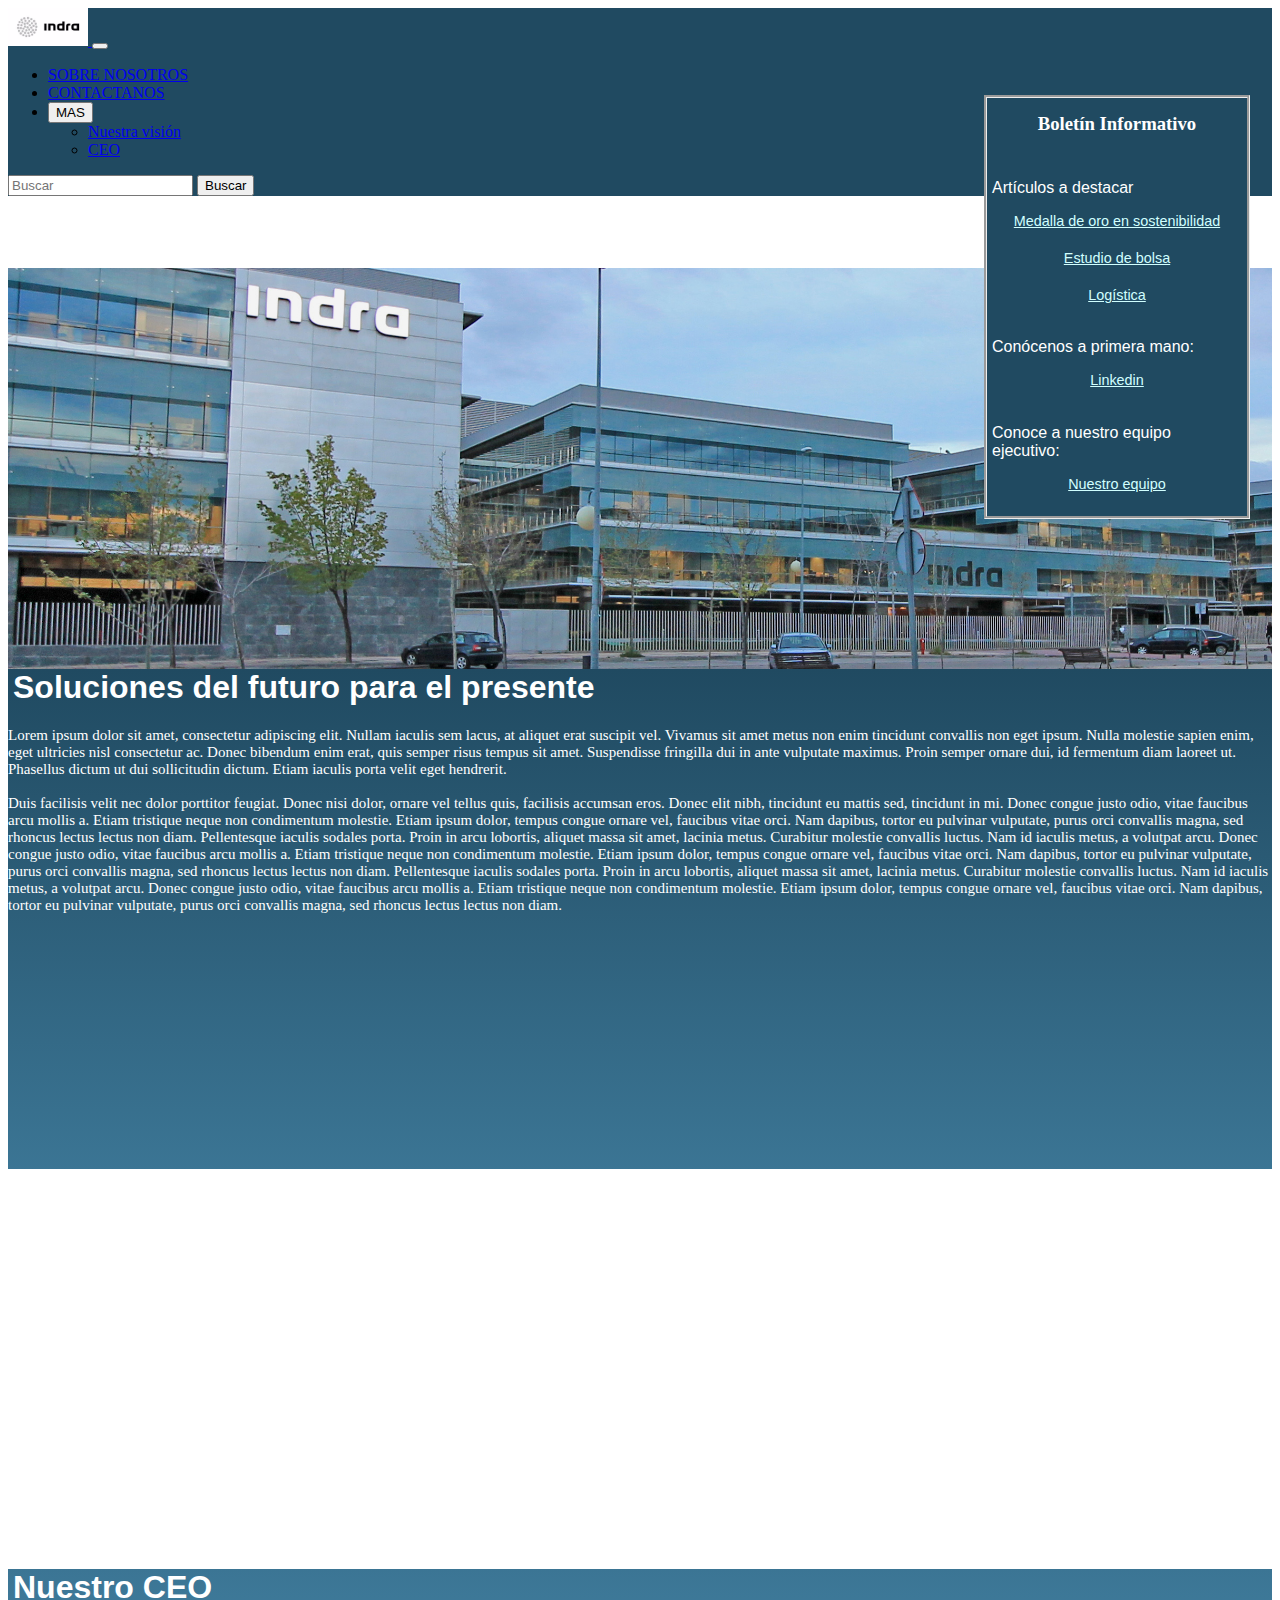
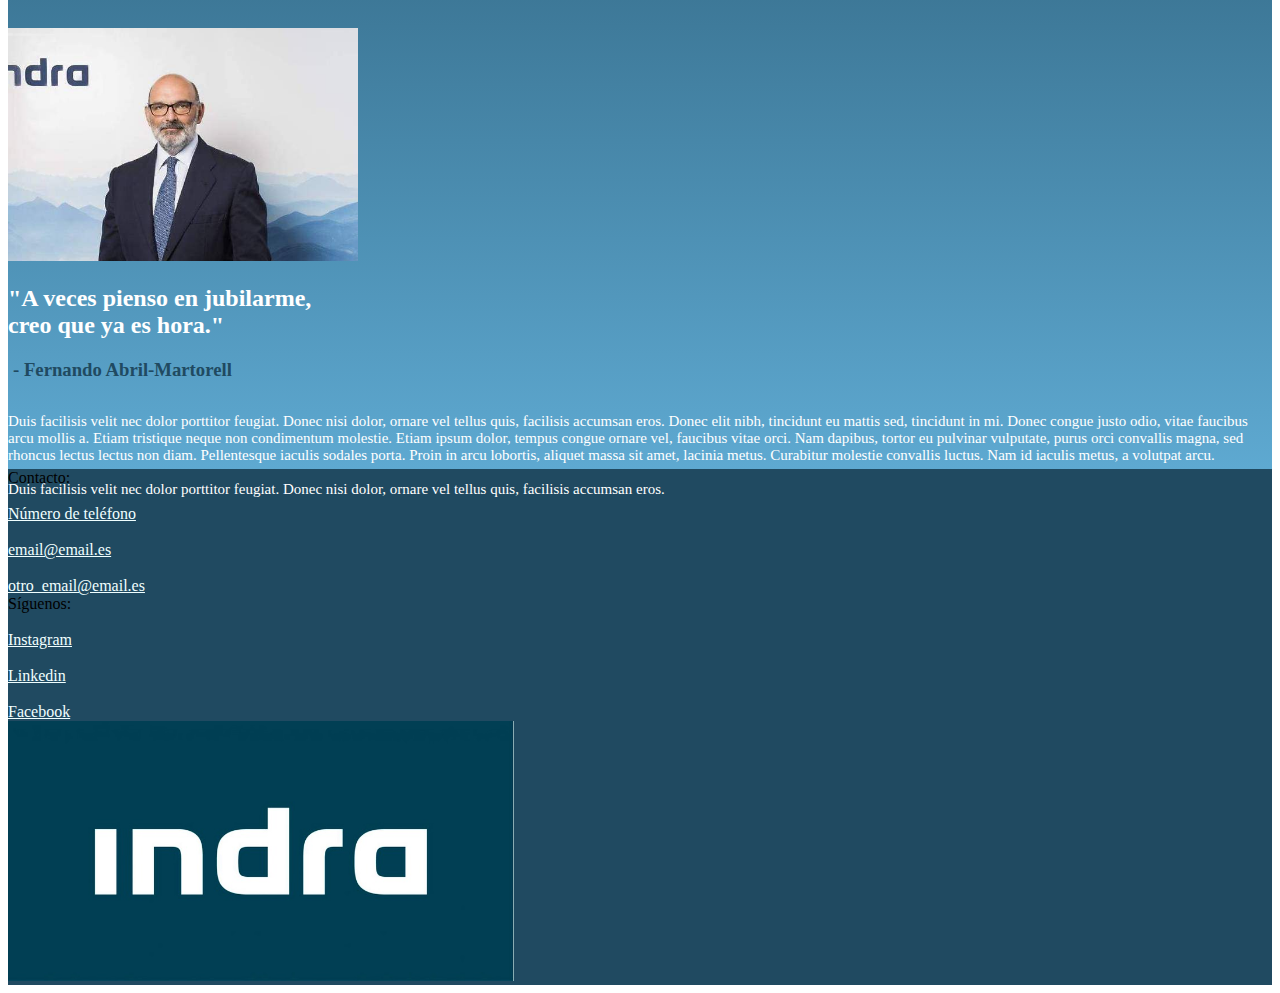
<file: index.html>
<!doctype html>
<html lang="en">
<head>

    <meta charset="UTF-8">
    <meta name="viewport"
          content="width=device-width, user-scalable=no, initial-scale=1.0, maximum-scale=1.0, minimum-scale=1.0">
    <meta http-equiv="X-UA-Compatible" content="ie=edge">
    <link href="https://cdn.jsdelivr.net/npm/bootstrap@5.0.2/dist/css/bootstrap.min.css" rel="stylesheet" integrity="sha384-EVSTQN3/azprG1Anm3QDgpJLIm9Nao0Yz1ztcQTwFspd3yD65VohhpuuCOmLASjC" crossorigin="anonymous">
    <link rel="stylesheet" href="style.css"/>

</head>
<body>
    <title>INDRA</title>

    <nav class="navbar navbar-expand-md navbar-dark back-color-main fixed-top">
        <div class="container-fluid">
            <a href="#top" class="navbar-brand rounded-pill">
                <!-- Logo Image -->
                <img src="indra_logo.jpg" width="80" alt="" class="d-inline-block align-middle mr-1 rounded-pill">
            </a>
            <button class="navbar-toggler" type="button" data-bs-toggle="collapse" data-bs-target="#navbarNavDropdown" aria-controls="navbarNavDropdown" aria-expanded="false" aria-label="Toggle navigation">
                <span class="navbar-toggler-icon"></span>
            </button>
            <div class="collapse navbar-collapse" id="navbarNavDropdown">
                <ul class="navbar-nav me-auto mb-2 mb-md-0">
                    <li class="nav-item">
                        <a class="nav-link" href="info.html">SOBRE NOSOTROS</a>
                    </li>
                    <li class="nav-item">
                        <a class="nav-link" href="contacto.html">CONTACTANOS</a>
                    </li>

                    <li>
                        <div class="dropdown">
                            <button class="btn btn-secondary dropdown-toggle" type="button" id="dropdownMenuButton1" data-bs-toggle="dropdown" aria-expanded="false">
                                MAS
                            </button>
                            <ul class="dropdown-menu" aria-labelledby="dropdownMenuButton1">
                                <li><a class="dropdown-item" href="#primer-titulo">Nuestra visión</a></li>
                                <li><a class="dropdown-item" href="#ceo">CEO</a></li>
                            </ul>
                        </div>
                    </li>
                </ul>
                <form class="d-flex">
                    <input class="form-control me-auto" type="search" placeholder="Buscar" aria-label="Search">
                    <button class="btn btn-outline-success" type="submit">Buscar</button>
                </form>
            </div>
        </div>
    </nav>


<!--        MENU FLOTANTE-->
    <div class="floating-menu">
        <h3>Boletín Informativo</h3>
        <br>
        <p>Artículos a destacar</p>
        <a href="https://www.eleconomista.es/inversion-sostenible-asg/noticias/11597710/02/22/Acciona-BBVA-e-Indra-medallas-de-oro-en-sostenibilidad-para-SP-Global.html">
            Medalla de oro en sostenibilidad</a>
        <br>
        <a href="https://es.investing.com/analysis/que-hacemos-en-oryzon-genomics-indra-sistemas-y-talgo-200450027">
            Estudio de bolsa
        </a>
        <br>
        <a href="https://www.manutencionyalmacenaje.com/Articulos/375988-Indra-mejora-gestion-logistica-reduce-costes-transporte-emisiones-CO2-almacenes-T-D.html">
            Logística
        </a>
        <br>
        <p>Conócenos a primera mano:</p>
        <a href="https://www.linkedin.com/company/indra">Linkedin</a>
        <br>
        <p>Conoce a nuestro equipo ejecutivo:</p>
        <a href="https://www.indracompany.com/es/accionistas/govermment/2878/nid/41523">Nuestro equipo</a>
        <br>
    </div>
    <main>
<!--        DIVISION DE LA PAGINA-->
        <div class="container-fluid background">
            <div class="row first" id="primer-titulo" >
                <div class="col-12 back-color-2" >
                    <div class="row" >
                        <div class="col-9 px-5 ">
                            <h1  class="ml-3 pl-3" >Soluciones del futuro para el presente</h1>
                            <p class="main" style="color:white">Lorem ipsum dolor sit amet, consectetur adipiscing elit. Nullam iaculis sem lacus, at aliquet erat suscipit vel. Vivamus sit amet metus non enim tincidunt convallis non eget ipsum. Nulla molestie sapien enim, eget ultricies nisl consectetur ac. Donec bibendum enim erat, quis semper risus tempus sit amet. Suspendisse fringilla dui in ante vulputate maximus. Proin semper ornare dui, id fermentum diam laoreet ut. Phasellus dictum ut dui sollicitudin dictum. Etiam iaculis porta velit eget hendrerit.<br><br> Duis facilisis velit nec dolor porttitor feugiat. Donec nisi dolor, ornare vel tellus quis, facilisis accumsan eros. Donec elit nibh, tincidunt eu mattis sed, tincidunt in mi.

                                Donec congue justo odio, vitae faucibus arcu mollis a. Etiam tristique neque non condimentum molestie. Etiam ipsum dolor, tempus congue ornare vel, faucibus vitae orci. Nam dapibus, tortor eu pulvinar vulputate, purus orci convallis magna, sed rhoncus lectus lectus non diam. Pellentesque iaculis sodales porta. Proin in arcu lobortis, aliquet massa sit amet, lacinia metus. Curabitur molestie convallis luctus. Nam id iaculis metus, a volutpat arcu.
                                Donec congue justo odio, vitae faucibus arcu mollis a. Etiam tristique neque non condimentum molestie. Etiam ipsum dolor, tempus congue ornare vel, faucibus vitae orci. Nam dapibus, tortor eu pulvinar vulputate, purus orci convallis magna, sed rhoncus lectus lectus non diam. Pellentesque iaculis sodales porta. Proin in arcu lobortis, aliquet massa sit amet, lacinia metus. Curabitur molestie convallis luctus. Nam id iaculis metus, a volutpat arcu.
                                Donec congue justo odio, vitae faucibus arcu mollis a. Etiam tristique neque non condimentum molestie. Etiam ipsum dolor, tempus congue ornare vel, faucibus vitae orci. Nam dapibus, tortor eu pulvinar vulputate, purus orci convallis magna, sed rhoncus lectus lectus non diam.

                            </p>

                        </div>
                    </div>
                </div>
            </div>
            <div class="row second">
                <div class="col-12 back-color-3">
                    <div class="container-fluid">
                        <div class="row">
                            <div class="col-12">
                                <h1 id="ceo">Nuestro CEO</h1>
                            </div>
                        </div>
                        <div class="row">
                            <div class="col-4">
                                <img width= "350px" src="CEO.jpg"/>
                            </div>
                            <div class="col-8">
                                <h2 class="ml-5" style="color:white">
                                    "A veces pienso en jubilarme, <br> creo que ya es hora."
                                </h2>
                                <h3> - Fernando Abril-Martorell</h3>
                            </div>
                        </div>
                        <div class="row">
                            <div class="col-9">
                            <p class="main" style="color:white"><br>Duis facilisis velit nec dolor porttitor feugiat. Donec nisi dolor, ornare vel tellus quis, facilisis accumsan eros. Donec elit nibh, tincidunt eu mattis sed, tincidunt in mi. Donec congue justo odio, vitae faucibus arcu mollis a. Etiam tristique neque non condimentum molestie. Etiam ipsum dolor, tempus congue ornare vel, faucibus vitae orci. Nam dapibus, tortor eu pulvinar vulputate, purus orci convallis magna, sed rhoncus lectus lectus non diam. Pellentesque iaculis sodales porta. Proin in arcu lobortis, aliquet massa sit amet, lacinia metus. Curabitur molestie convallis luctus. Nam id iaculis metus, a volutpat arcu.
                                <br><br>Duis facilisis velit nec dolor porttitor feugiat. Donec nisi dolor, ornare vel tellus quis, facilisis accumsan eros.</p>
                            </div>
                            <div class="col-3">

                            </div>
                        </div>
                    </div>
                </div>
            </div>


        </div>

    </main>
    <footer class="footer mt-auto py-3 ">
        <div class="container" style="background:#204a61">
            <div class="row">
                <div class="col-4 mx-1">
                    <span class="text-muted">Contacto:</span>
                    <br><br>
                    <a href="#" style="color:azure">Número de teléfono</a>
                    <br><br>
                    <a style="color:azure" href="#">email@email.es</a>
                    <br><br>
                    <a style="color:azure" href="#">otro_email@email.es</a>
                </div>
                <div class="col-4 mx-1">
                    <span class="text-muted">Síguenos:</span>
                    <br><br>
                    <a style="color:azure" href="#">Instagram</a>
                    <br><br>
                    <a style="color:azure" href="#">Linkedin</a>
                    <br><br>
                    <a style="color:azure" href="#">Facebook</a>
                </div>
                <div class="col-3 mx-1">
                    <div class="d-flex justify-content-start mt-3 pt-5">
                        <img  src="IndraLogo_DARK.jpg" width="40%" height="40%">
                    </div>
                </div>

            </div>
        </div>
    </footer>




    <script src="https://cdn.jsdelivr.net/npm/bootstrap@5.0.2/dist/js/bootstrap.bundle.min.js" integrity="sha384-MrcW6ZMFYlzcLA8Nl+NtUVF0sA7MsXsP1UyJoMp4YLEuNSfAP+JcXn/tWtIaxVXM" crossorigin="anonymous"></script>


</body>


</html>
</file>
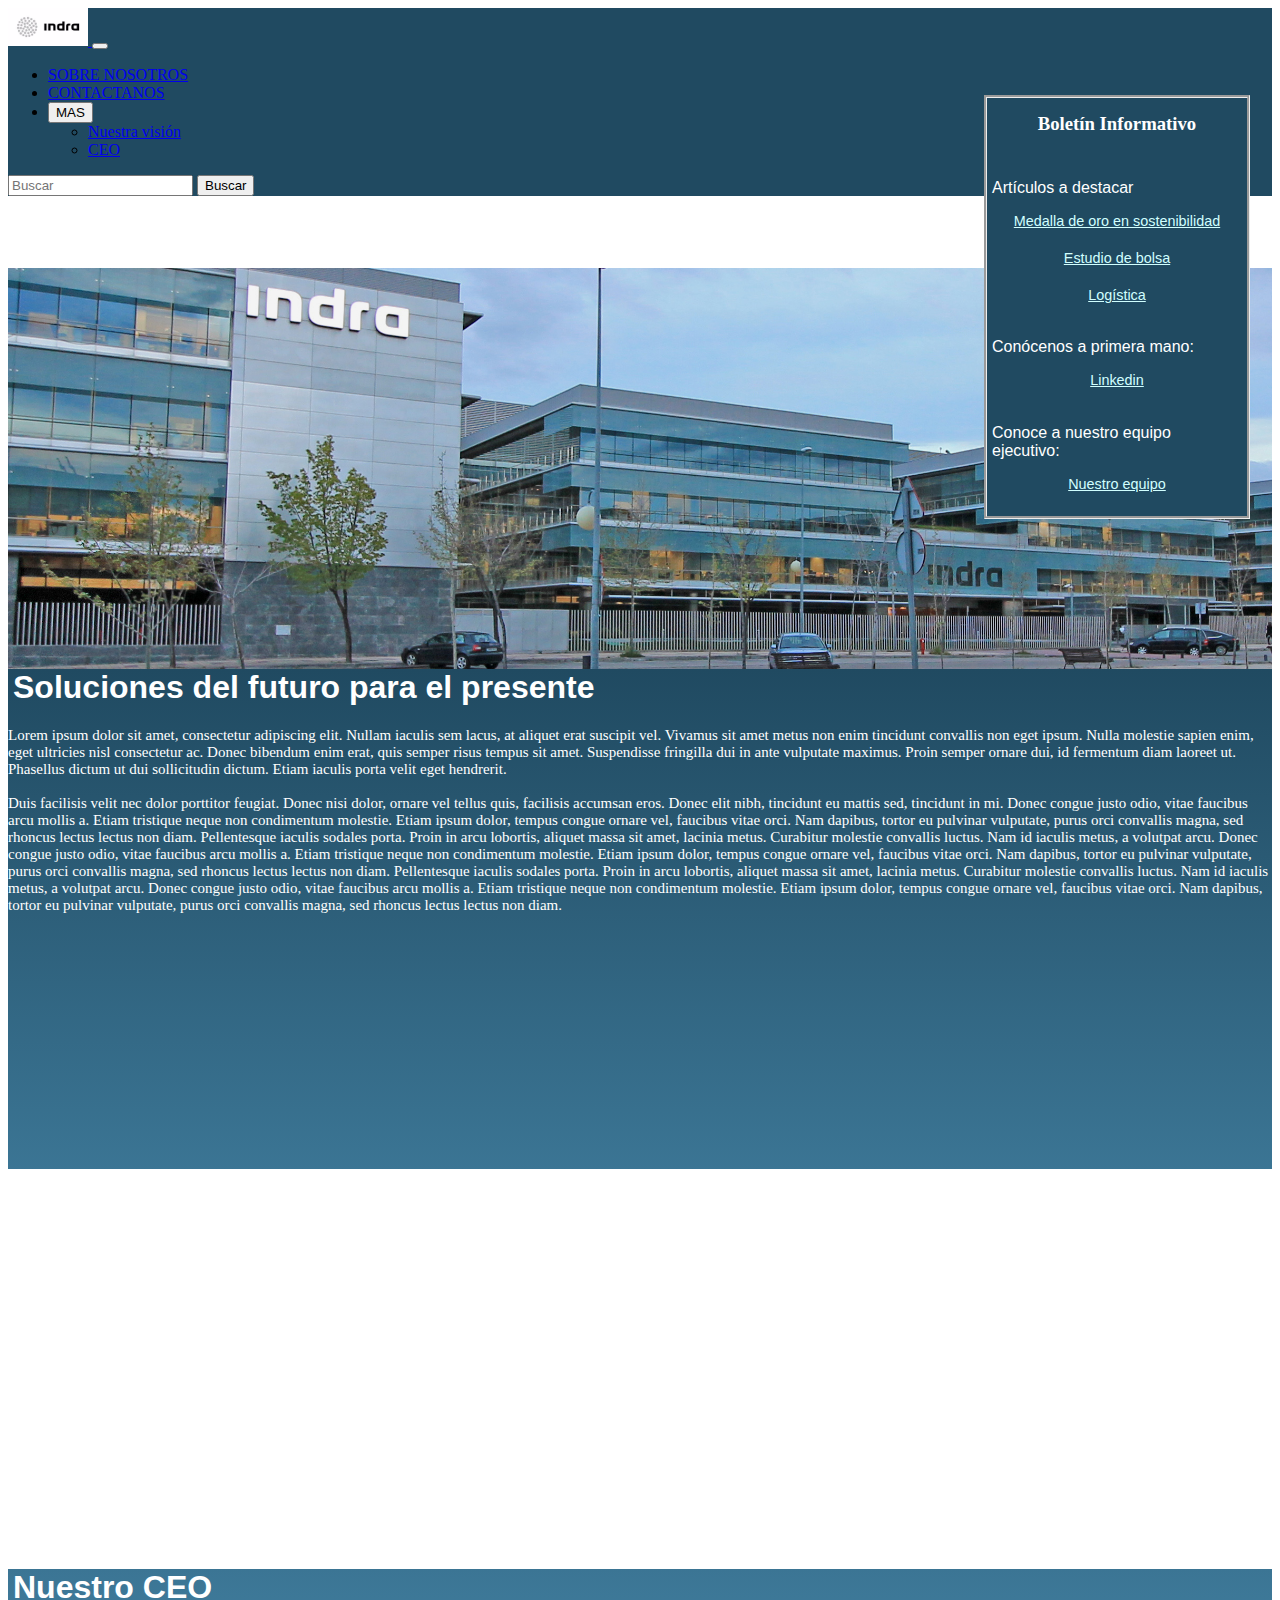
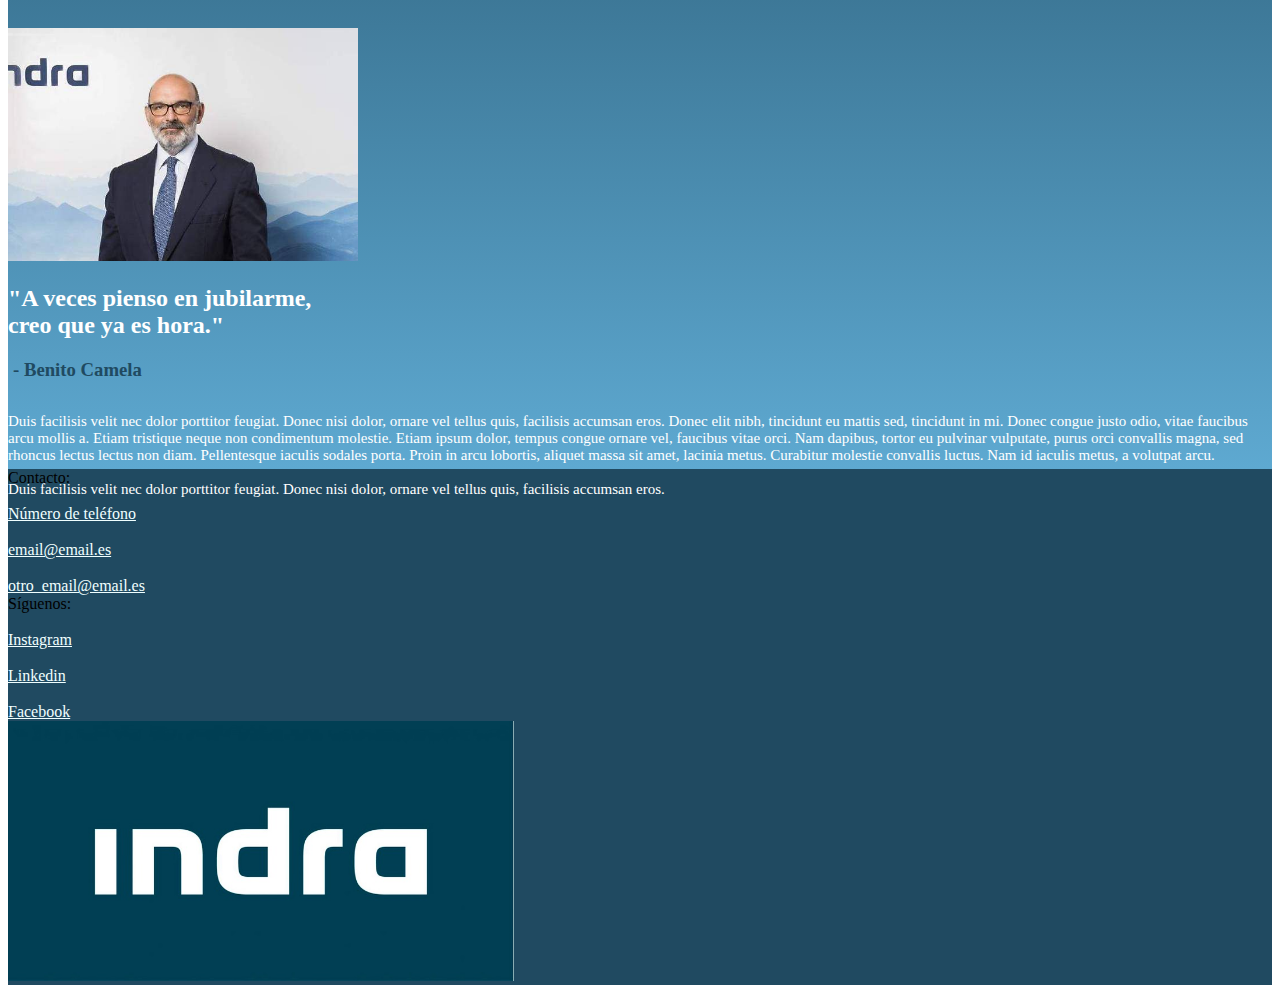
<file: docs/index.html>
<!doctype html>
<html lang="en">
<head>

    <meta charset="UTF-8">
    <meta name="viewport"
          content="width=device-width, user-scalable=no, initial-scale=1.0, maximum-scale=1.0, minimum-scale=1.0">
    <meta http-equiv="X-UA-Compatible" content="ie=edge">
    <link href="https://cdn.jsdelivr.net/npm/bootstrap@5.0.2/dist/css/bootstrap.min.css" rel="stylesheet" integrity="sha384-EVSTQN3/azprG1Anm3QDgpJLIm9Nao0Yz1ztcQTwFspd3yD65VohhpuuCOmLASjC" crossorigin="anonymous">
    <link rel="stylesheet" href="style.css"/>

</head>
<body>
    <title>INDRA</title>

    <nav class="navbar navbar-expand-md navbar-dark back-color-main fixed-top">
        <div class="container-fluid">
            <a href="#top" class="navbar-brand rounded-pill">
                <!-- Logo Image -->
                <img src="resources/indra_logo.jpg" width="80" alt="" class="d-inline-block align-middle mr-1 rounded-pill">
            </a>
            <button class="navbar-toggler" type="button" data-bs-toggle="collapse" data-bs-target="#navbarNavDropdown" aria-controls="navbarNavDropdown" aria-expanded="false" aria-label="Toggle navigation">
                <span class="navbar-toggler-icon"></span>
            </button>
            <div class="collapse navbar-collapse" id="navbarNavDropdown">
                <ul class="navbar-nav me-auto mb-2 mb-md-0">
                    <li class="nav-item">
                        <a class="nav-link" href="info.html">SOBRE NOSOTROS</a>
                    </li>
                    <li class="nav-item">
                        <a class="nav-link" href="contacto.html">CONTACTANOS</a>
                    </li>

                    <li>
                        <div class="dropdown">
                            <button class="btn btn-secondary dropdown-toggle" type="button" id="dropdownMenuButton1" data-bs-toggle="dropdown" aria-expanded="false">
                                MAS
                            </button>
                            <ul class="dropdown-menu" aria-labelledby="dropdownMenuButton1">
                                <li><a class="dropdown-item" href="#primer-titulo">Nuestra visión</a></li>
                                <li><a class="dropdown-item" href="#ceo">CEO</a></li>
                            </ul>
                        </div>
                    </li>
                </ul>
                <form class="d-flex">
                    <input class="form-control me-auto" type="search" placeholder="Buscar" aria-label="Search">
                    <button class="btn btn-outline-success" type="submit">Buscar</button>
                </form>
            </div>
        </div>
    </nav>


<!--        MENU FLOTANTE-->
    <div class="floating-menu">
        <h3>Boletín Informativo</h3>
        <br>
        <p>Artículos a destacar</p>
        <a href="https://www.eleconomista.es/inversion-sostenible-asg/noticias/11597710/02/22/Acciona-BBVA-e-Indra-medallas-de-oro-en-sostenibilidad-para-SP-Global.html">
            Medalla de oro en sostenibilidad</a>
        <br>
        <a href="https://es.investing.com/analysis/que-hacemos-en-oryzon-genomics-indra-sistemas-y-talgo-200450027">
            Estudio de bolsa
        </a>
        <br>
        <a href="https://www.manutencionyalmacenaje.com/Articulos/375988-Indra-mejora-gestion-logistica-reduce-costes-transporte-emisiones-CO2-almacenes-T-D.html">
            Logística
        </a>
        <br>
        <p>Conócenos a primera mano:</p>
        <a href="https://www.linkedin.com/company/indra">Linkedin</a>
        <br>
        <p>Conoce a nuestro equipo ejecutivo:</p>
        <a href="https://www.indracompany.com/es/accionistas/govermment/2878/nid/41523">Nuestro equipo</a>
        <br>
    </div>
    <main>
<!--        DIVISION DE LA PAGINA-->
        <div class="container-fluid background">
            <div class="row first" id="primer-titulo" >
                <div class="col-12 back-color-2" >
                    <div class="row" >
                        <div class="col-9 px-5 ">
                            <h1  class="ml-3 pl-3" >Soluciones del futuro para el presente</h1>
                            <p class="main" style="color:white">Lorem ipsum dolor sit amet, consectetur adipiscing elit. Nullam iaculis sem lacus, at aliquet erat suscipit vel. Vivamus sit amet metus non enim tincidunt convallis non eget ipsum. Nulla molestie sapien enim, eget ultricies nisl consectetur ac. Donec bibendum enim erat, quis semper risus tempus sit amet. Suspendisse fringilla dui in ante vulputate maximus. Proin semper ornare dui, id fermentum diam laoreet ut. Phasellus dictum ut dui sollicitudin dictum. Etiam iaculis porta velit eget hendrerit.<br><br> Duis facilisis velit nec dolor porttitor feugiat. Donec nisi dolor, ornare vel tellus quis, facilisis accumsan eros. Donec elit nibh, tincidunt eu mattis sed, tincidunt in mi.

                                Donec congue justo odio, vitae faucibus arcu mollis a. Etiam tristique neque non condimentum molestie. Etiam ipsum dolor, tempus congue ornare vel, faucibus vitae orci. Nam dapibus, tortor eu pulvinar vulputate, purus orci convallis magna, sed rhoncus lectus lectus non diam. Pellentesque iaculis sodales porta. Proin in arcu lobortis, aliquet massa sit amet, lacinia metus. Curabitur molestie convallis luctus. Nam id iaculis metus, a volutpat arcu.
                                Donec congue justo odio, vitae faucibus arcu mollis a. Etiam tristique neque non condimentum molestie. Etiam ipsum dolor, tempus congue ornare vel, faucibus vitae orci. Nam dapibus, tortor eu pulvinar vulputate, purus orci convallis magna, sed rhoncus lectus lectus non diam. Pellentesque iaculis sodales porta. Proin in arcu lobortis, aliquet massa sit amet, lacinia metus. Curabitur molestie convallis luctus. Nam id iaculis metus, a volutpat arcu.
                                Donec congue justo odio, vitae faucibus arcu mollis a. Etiam tristique neque non condimentum molestie. Etiam ipsum dolor, tempus congue ornare vel, faucibus vitae orci. Nam dapibus, tortor eu pulvinar vulputate, purus orci convallis magna, sed rhoncus lectus lectus non diam.

                            </p>

                        </div>
                    </div>
                </div>
            </div>
            <div class="row second">
                <div class="col-12 back-color-3">
                    <div class="container-fluid">
                        <div class="row">
                            <div class="col-12">
                                <h1 id="ceo">Nuestro CEO</h1>
                            </div>
                        </div>
                        <div class="row">
                            <div class="col-4">
                                <img width= "350px" src="resources/CEO.jpg"/>
                            </div>
                            <div class="col-8">
                                <h2 class="ml-5" style="color:white">
                                    "A veces pienso en jubilarme, <br> creo que ya es hora."
                                </h2>
                                <h3> - Benito Camela</h3>
                            </div>
                        </div>
                        <div class="row">
                            <div class="col-9">
                            <p class="main" style="color:white"><br>Duis facilisis velit nec dolor porttitor feugiat. Donec nisi dolor, ornare vel tellus quis, facilisis accumsan eros. Donec elit nibh, tincidunt eu mattis sed, tincidunt in mi. Donec congue justo odio, vitae faucibus arcu mollis a. Etiam tristique neque non condimentum molestie. Etiam ipsum dolor, tempus congue ornare vel, faucibus vitae orci. Nam dapibus, tortor eu pulvinar vulputate, purus orci convallis magna, sed rhoncus lectus lectus non diam. Pellentesque iaculis sodales porta. Proin in arcu lobortis, aliquet massa sit amet, lacinia metus. Curabitur molestie convallis luctus. Nam id iaculis metus, a volutpat arcu.
                                <br><br>Duis facilisis velit nec dolor porttitor feugiat. Donec nisi dolor, ornare vel tellus quis, facilisis accumsan eros.</p>
                            </div>
                            <div class="col-3">

                            </div>
                        </div>
                    </div>
                </div>
            </div>


        </div>

    </main>
    <footer class="footer mt-auto py-3 ">
        <div class="container" style="background:#204a61">
            <div class="row">
                <div class="col-4 mx-1">
                    <span class="text-muted">Contacto:</span>
                    <br><br>
                    <a href="#" style="color:azure">Número de teléfono</a>
                    <br><br>
                    <a style="color:azure" href="#">email@email.es</a>
                    <br><br>
                    <a style="color:azure" href="#">otro_email@email.es</a>
                </div>
                <div class="col-4 mx-1">
                    <span class="text-muted">Síguenos:</span>
                    <br><br>
                    <a style="color:azure" href="#">Instagram</a>
                    <br><br>
                    <a style="color:azure" href="#">Linkedin</a>
                    <br><br>
                    <a style="color:azure" href="#">Facebook</a>
                </div>
                <div class="col-3 mx-1">
                    <div class="d-flex justify-content-start mt-3 pt-5">
                        <img  src="resources/IndraLogo_DARK.jpg" width="40%" height="40%">
                    </div>
                </div>

            </div>
        </div>
    </footer>




    <script src="https://cdn.jsdelivr.net/npm/bootstrap@5.0.2/dist/js/bootstrap.bundle.min.js" integrity="sha384-MrcW6ZMFYlzcLA8Nl+NtUVF0sA7MsXsP1UyJoMp4YLEuNSfAP+JcXn/tWtIaxVXM" crossorigin="anonymous"></script>


</body>


</html>
</file>
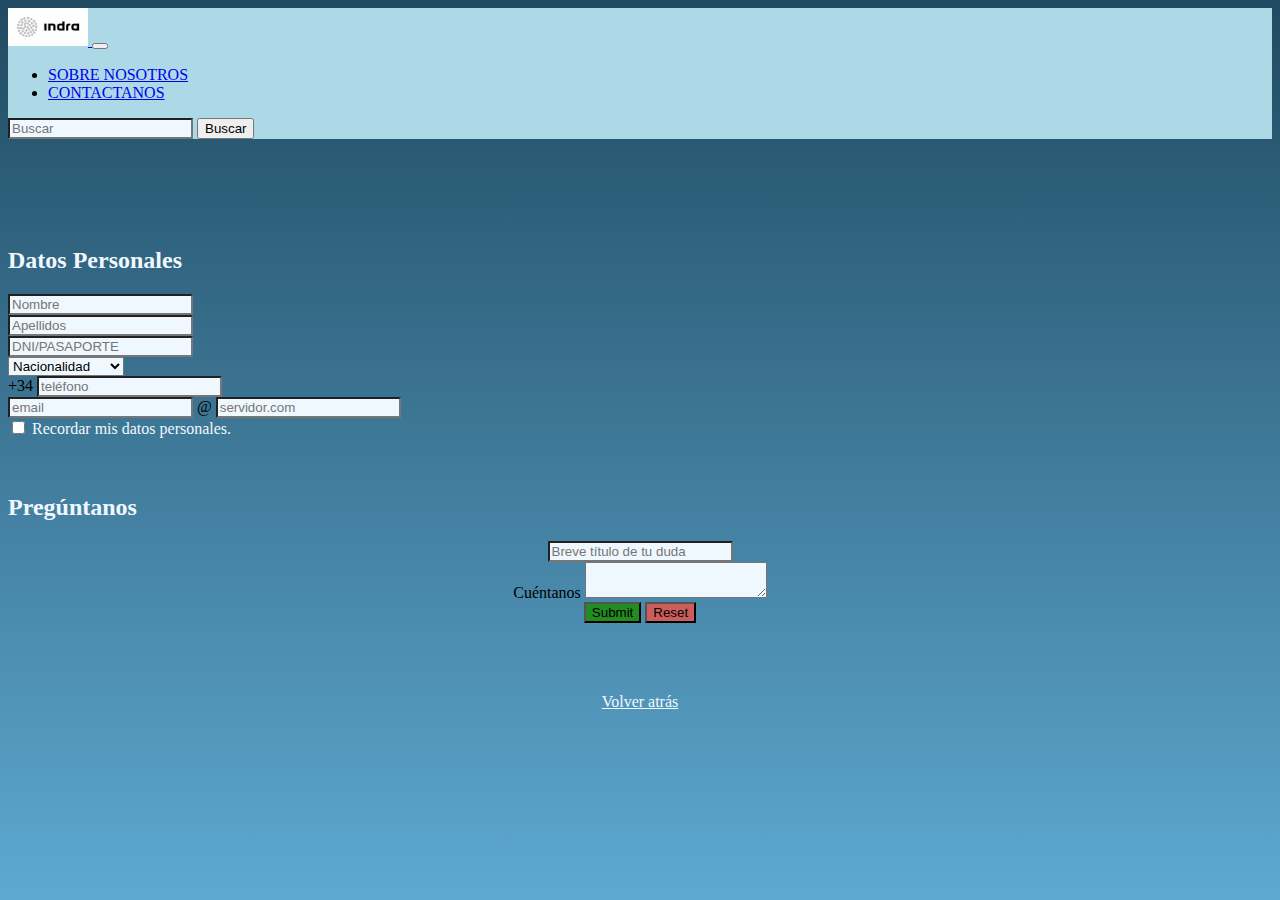
<file: contacto.html>
<!DOCTYPE>
<html>
<head>
    <meta http-equiv="Content-Type" content="text/html; charset=utf-8"/>

    <link href="https://cdn.jsdelivr.net/npm/bootstrap@5.0.2/dist/css/bootstrap.min.css" rel="stylesheet" integrity="sha384-EVSTQN3/azprG1Anm3QDgpJLIm9Nao0Yz1ztcQTwFspd3yD65VohhpuuCOmLASjC" crossorigin="anonymous">

    <style>
        body{
            background-image:linear-gradient(#204a61,#5ea9d1);
        }
        input.form-control, select.form-select{
            background-color:AliceBlue;
        }
        #vuelta{
            color:white;

        }
        legend{
            color:AliceBlue;
        }

    </style>
</head>

<body>
    <title>CONTACTO</title>

    <nav class="navbar navbar-expand-md navbar-light fixed-top" style="background-color:LightBlue">
        <div class="container-fluid">
            <a href="index.html" class="navbar-brand rounded-pill">
                <!-- Logo Image -->
                <img src="indra_logo.jpg" width="80" alt="" class="d-inline-block align-middle mr-1 rounded-pill">
            </a>
            <button class="navbar-toggler" type="button" data-bs-toggle="collapse" data-bs-target="#navbarNavDropdown" aria-controls="navbarNavDropdown" aria-expanded="false" aria-label="Toggle navigation">
                <span class="navbar-toggler-icon"></span>
            </button>
            <div class="collapse navbar-collapse" id="navbarNavDropdown">
                <ul class="navbar-nav me-auto mb-2 mb-md-0">
                    <li class="nav-item">
                        <a class="nav-link" href="info.html">SOBRE NOSOTROS</a>
                    </li>
                    <li class="nav-item">
                        <a class="nav-link" href="contacto.html">CONTACTANOS</a>
                    </li>

                </ul>
                <form class="d-flex pt-1">
                    <input class="form-control me-auto" type="search" placeholder="Buscar" aria-label="Search">
                    <button class="btn btn-outline-success" type="submit">Buscar</button>
                </form>
            </div>
        </div>
    </nav>

    <br><br><br><br>
    <form action="/signup" method="post">
        <h2 class="mx-4 px-4" style="color:AliceBlue">Datos Personales</h2>
        <div class="container-fluid">
            <div class="row px-4 py-4">
                <div class=" col-4 px-2">
                    <div class="input-group  mb-3">
                        <input type="text" class="form-control" placeholder="Nombre" aria-label="Username">
                    </div>
                </div>
                <div class="col-4 px-2">
                    <div class="input-group mb-3">
                        <input type="text" class="form-control" placeholder="Apellidos" aria-label="Username">
                    </div>
                </div>
                <div class="col-4 px-2">
                    <div class="input-group mb-3">
                        <input type="text" class="form-control" placeholder="DNI/PASAPORTE" aria-label="Username">
                    </div>
                </div>
            </div>
            <div class="row px-4">
                <div class="col-3 px-2">
                    <select class="form-select" aria-label="Default select example">
                        <option selected>Nacionalidad</option>
                        <option value="1">España</option>
                        <option value="2">Portugal</option>
                        <option value="3">Francia</option>
                        <option value="3">Italia</option>
                        <option value="3">Inglaterra</option>
                        <option value="3">Estados Unidos</option>
                        <option value="3">China</option>
                        <option value="3">India</option>
                    </select>
                </div>
                <div class="col-3 px-3">
                    <div class="input-group mb-3">
                        <span class="input-group-text" id="basic-addon1">+34</span>
                        <input type="text" class="form-control" placeholder="teléfono" aria-label="Username" aria-describedby="basic-addon1">
                    </div>
                </div>
                <div class="col-6 px-5">
                    <div class="input-group mb-3">
                        <input type="text" class="form-control" placeholder="email" aria-label="Username">
                        <span class="input-group-text">@</span>
                        <input type="text" class="form-control" placeholder="servidor.com" aria-label="Server">
                    </div>
                </div>
                <div class="col-4">
                    <input type="checkbox" class="form-check-input" placeholder="Check" id="SaveInfo">
                    <label class="form-check-label" for="SaveInfo" style="color:AliceBlue">
                        Recordar mis datos personales.
                    </label>
                </div>
                <br><br>
                <h2 class="px-4" style="color:AliceBlue">Pregúntanos</h2>
                <center>
                    <div class="row ml-1 px-1 input-group mt-3">
                        <input type="text" style="background-color:AliceBlue" class="form-control" placeholder="Breve título de tu duda" aria-describedby="addon">
                    </div>
                    <div class="px-1 input-group my-1">
                        <span class="input-group-text">Cuéntanos</span>
                        <textarea class="form-control" style="background-color:AliceBlue" aria-label="With textarea"></textarea>
                    </div>
                </center>

                <div class="row py-2">
                    <center>
                        <input type="submit" class="mx-1" style="background-color:ForestGreen">
                        <input type="reset" style="background-color:IndianRed">
                    </center>
                </div>


            </div>

        </div>

    </form>


    <br><br><br>
    <center>
        <a class="pr-2" href="./index.html"  style="color:AliceBlue">Volver atrás</a>
    </center>


    <script src="https://cdn.jsdelivr.net/npm/bootstrap@5.0.2/dist/js/bootstrap.bundle.min.js" integrity="sha384-MrcW6ZMFYlzcLA8Nl+NtUVF0sA7MsXsP1UyJoMp4YLEuNSfAP+JcXn/tWtIaxVXM" crossorigin="anonymous"></script>

</body>

</html>
</file>
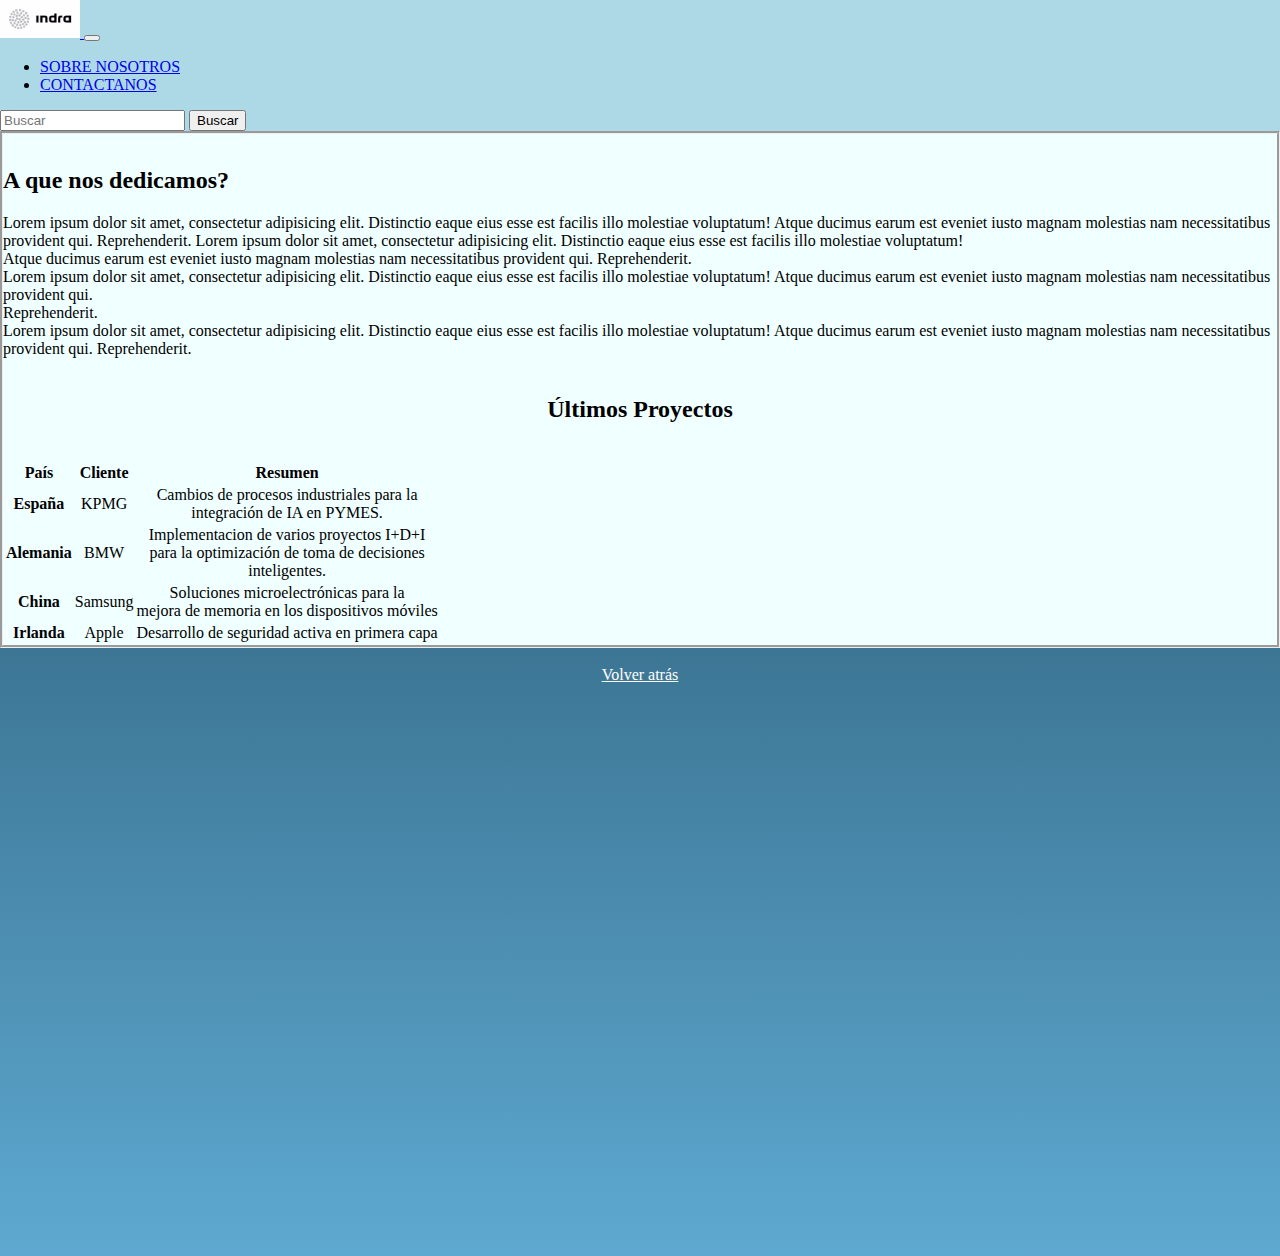
<file: info.html>
<!doctype html>
<html lang="en">
<head>

    <meta charset="UTF-8">
    <meta name="viewport"
          content="width=device-width, user-scalable=no, initial-scale=1.0, maximum-scale=1.0, minimum-scale=1.0">
    <meta http-equiv="X-UA-Compatible" content="ie=edge">
    <title>INFO</title>
    <link href="https://cdn.jsdelivr.net/npm/bootstrap@5.0.2/dist/css/bootstrap.min.css" rel="stylesheet" integrity="sha384-EVSTQN3/azprG1Anm3QDgpJLIm9Nao0Yz1ztcQTwFspd3yD65VohhpuuCOmLASjC" crossorigin="anonymous">
    <link rel="stylesheet" href="style.css"/>
    <style>
        html, body {
          margin:0px;
          height:100%;
        }
    </style>
</head>

<body>

    <nav class="navbar navbar-expand-md navbar-light fixed-top" style="background-color:lightblue">
        <div class="container-fluid">
            <a href="index.html" class="navbar-brand rounded-pill">
                <!-- Logo Image -->
                <img src="indra_logo.jpg" width="80" alt="" class="d-inline-block align-middle mr-1 rounded-pill">
            </a>
            <button class="navbar-toggler" type="button" data-bs-toggle="collapse" data-bs-target="#navbarNavDropdown" aria-controls="navbarNavDropdown" aria-expanded="false" aria-label="Toggle navigation">
                <span class="navbar-toggler-icon"></span>
            </button>
            <div class="collapse navbar-collapse" id="navbarNavDropdown">
                <ul class="navbar-nav me-auto mb-2 mb-md-0">
                    <li class="nav-item">
                        <a class="nav-link" href="info.html">SOBRE NOSOTROS</a>
                    </li>
                    <li class="nav-item">
                        <a class="nav-link" href="contacto.html">CONTACTANOS</a>
                    </li>
                </ul>
                <form class="d-flex">
                    <input class="form-control me-auto" type="search" placeholder="Buscar" aria-label="Search">
                    <button class="btn btn-outline-success" type="submit">Buscar</button>
                </form>
            </div>
        </div>
    </nav>

    <section class="pt-3">

        <div class="container-fluid mt-4" id="full-info" >
            <div class="row pt-5">
                <div class="col-md-8 offset-md-2 mt-1 table-responsive" id="info-square" >
                    <h2>A que nos dedicamos?</h2>
                    <p>
                        Lorem ipsum dolor sit amet, consectetur adipisicing elit. Distinctio eaque eius esse est facilis illo molestiae voluptatum! Atque ducimus earum est eveniet iusto magnam molestias nam necessitatibus provident qui. Reprehenderit.
                        Lorem ipsum dolor sit amet, consectetur adipisicing elit. Distinctio eaque eius esse est facilis illo molestiae voluptatum!
                        <br>Atque ducimus earum est eveniet iusto magnam molestias nam necessitatibus provident qui. Reprehenderit.
                        <br>Lorem ipsum dolor sit amet, consectetur adipisicing elit. Distinctio eaque eius esse est facilis illo molestiae voluptatum! Atque ducimus earum est eveniet iusto magnam molestias nam necessitatibus provident qui.
                        <br>Reprehenderit.
                        <br>Lorem ipsum dolor sit amet, consectetur adipisicing elit. Distinctio eaque eius esse est facilis illo molestiae voluptatum! Atque ducimus earum est eveniet iusto magnam molestias nam necessitatibus provident qui. Reprehenderit.
                        <br><br>
                    </p>
                    <h2 style="text-align:center">Últimos Proyectos</h2>
                    <br>
                    <table class="table table-striped table-primary table-bordered border-dark table-hover">
                        <thead>
                        <tr>
                            <th scope="col">País</th>
                            <th scope="col">Cliente</th>
                            <th scope="col">Resumen</th>
                        </tr>
                        </thead>
                        <tbody>
                        <tr>
                            <th scope="row">España</th>
                            <td>KPMG</td>
                            <td>Cambios de procesos industriales para la <br>integración de IA en PYMES.</td>
                        </tr>
                        <tr>
                            <th scope="row">Alemania</th>
                            <td>BMW</td>
                            <td>Implementacion de varios proyectos I+D+I<br> para la optimización de toma de decisiones
                                <br> inteligentes.</td>
                        </tr>
                        <tr>
                            <th scope="row">China</th>
                            <td>Samsung</td>
                            <td>Soluciones microelectrónicas para la <br> mejora de memoria en los dispositivos móviles</td>
                        </tr>
                        <tr>
                            <th scope="row">Irlanda</th>
                            <td>Apple</td>
                            <td>Desarrollo de seguridad activa en primera capa</td>
                        </tr>
                        </tbody>
                    </table>
                </div>
            </div>
            <br>
            <center>
                <a  href="./index.html" style="color:white">Volver atrás</a>
            </center>
        </div>



    </section>

    <script src="https://cdn.jsdelivr.net/npm/bootstrap@5.0.2/dist/js/bootstrap.bundle.min.js" integrity="sha384-MrcW6ZMFYlzcLA8Nl+NtUVF0sA7MsXsP1UyJoMp4YLEuNSfAP+JcXn/tWtIaxVXM" crossorigin="anonymous"></script>

</body>

</html>
</file>
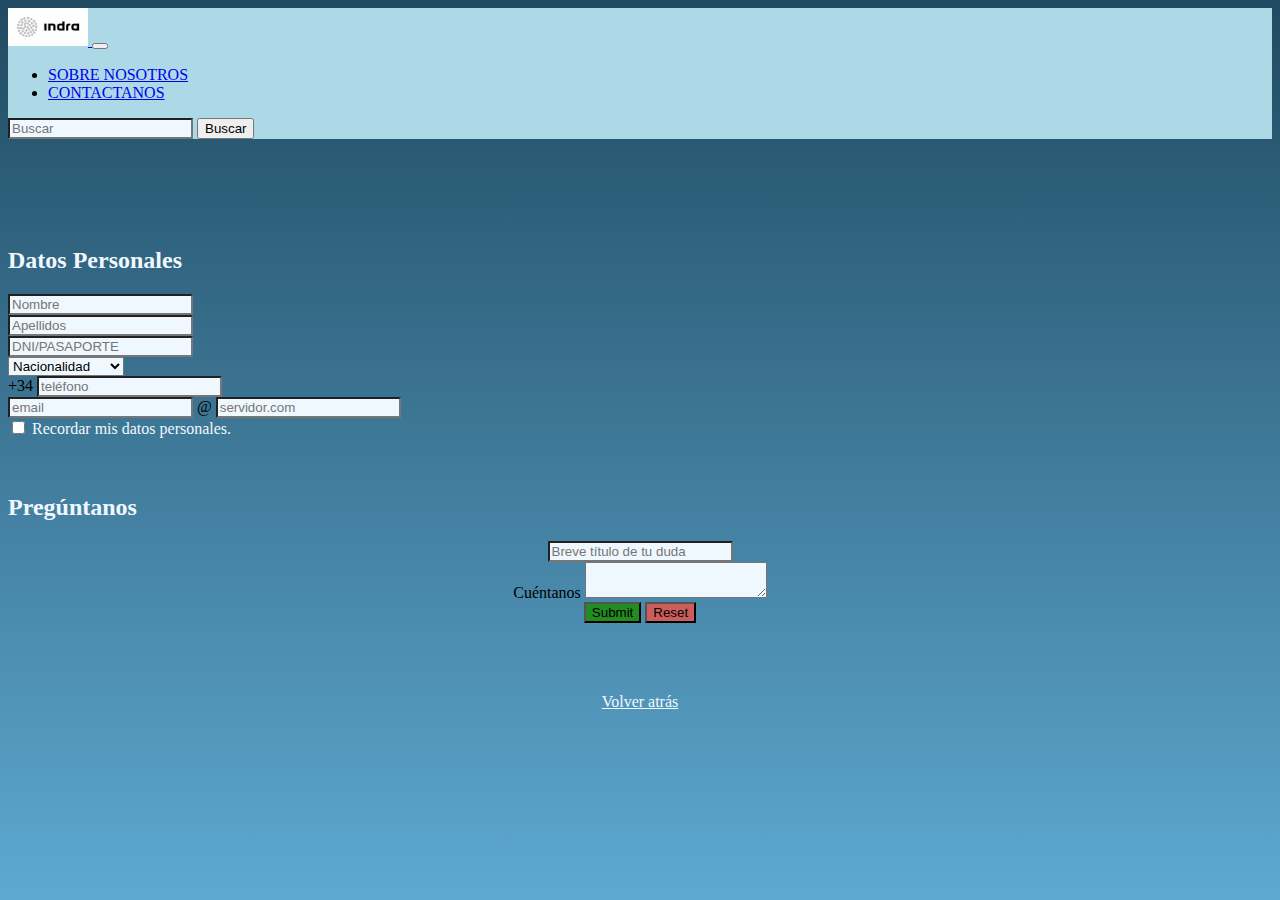
<file: docs/contacto.html>
<!DOCTYPE>
<html>
<head>
    <meta http-equiv="Content-Type" content="text/html; charset=utf-8"/>

    <link href="https://cdn.jsdelivr.net/npm/bootstrap@5.0.2/dist/css/bootstrap.min.css" rel="stylesheet" integrity="sha384-EVSTQN3/azprG1Anm3QDgpJLIm9Nao0Yz1ztcQTwFspd3yD65VohhpuuCOmLASjC" crossorigin="anonymous">

    <style>
        body{
            background-image:linear-gradient(#204a61,#5ea9d1);
        }
        input.form-control, select.form-select{
            background-color:AliceBlue;
        }
        #vuelta{
            color:white;

        }
        legend{
            color:AliceBlue;
        }

    </style>
</head>

<body>
    <title>CONTACTO</title>

    <nav class="navbar navbar-expand-md navbar-light fixed-top" style="background-color:LightBlue">
        <div class="container-fluid">
            <a href="index.html" class="navbar-brand rounded-pill">
                <!-- Logo Image -->
                <img src="resources/indra_logo.jpg" width="80" alt="" class="d-inline-block align-middle mr-1 rounded-pill">
            </a>
            <button class="navbar-toggler" type="button" data-bs-toggle="collapse" data-bs-target="#navbarNavDropdown" aria-controls="navbarNavDropdown" aria-expanded="false" aria-label="Toggle navigation">
                <span class="navbar-toggler-icon"></span>
            </button>
            <div class="collapse navbar-collapse" id="navbarNavDropdown">
                <ul class="navbar-nav me-auto mb-2 mb-md-0">
                    <li class="nav-item">
                        <a class="nav-link" href="info.html">SOBRE NOSOTROS</a>
                    </li>
                    <li class="nav-item">
                        <a class="nav-link" href="contacto.html">CONTACTANOS</a>
                    </li>

                </ul>
                <form class="d-flex pt-1">
                    <input class="form-control me-auto" type="search" placeholder="Buscar" aria-label="Search">
                    <button class="btn btn-outline-success" type="submit">Buscar</button>
                </form>
            </div>
        </div>
    </nav>

    <br><br><br><br>
    <form action="/signup" method="post">
        <h2 class="mx-4 px-4" style="color:AliceBlue">Datos Personales</h2>
        <div class="container-fluid">
            <div class="row px-4 py-4">
                <div class=" col-4 px-2">
                    <div class="input-group  mb-3">
                        <input type="text" class="form-control" placeholder="Nombre" aria-label="Username">
                    </div>
                </div>
                <div class="col-4 px-2">
                    <div class="input-group mb-3">
                        <input type="text" class="form-control" placeholder="Apellidos" aria-label="Username">
                    </div>
                </div>
                <div class="col-4 px-2">
                    <div class="input-group mb-3">
                        <input type="text" class="form-control" placeholder="DNI/PASAPORTE" aria-label="Username">
                    </div>
                </div>
            </div>
            <div class="row px-4">
                <div class="col-3 px-2">
                    <select class="form-select" aria-label="Default select example">
                        <option selected>Nacionalidad</option>
                        <option value="1">España</option>
                        <option value="2">Portugal</option>
                        <option value="3">Francia</option>
                        <option value="3">Italia</option>
                        <option value="3">Inglaterra</option>
                        <option value="3">Estados Unidos</option>
                        <option value="3">China</option>
                        <option value="3">India</option>
                    </select>
                </div>
                <div class="col-3 px-3">
                    <div class="input-group mb-3">
                        <span class="input-group-text" id="basic-addon1">+34</span>
                        <input type="text" class="form-control" placeholder="teléfono" aria-label="Username" aria-describedby="basic-addon1">
                    </div>
                </div>
                <div class="col-6 px-5">
                    <div class="input-group mb-3">
                        <input type="text" class="form-control" placeholder="email" aria-label="Username">
                        <span class="input-group-text">@</span>
                        <input type="text" class="form-control" placeholder="servidor.com" aria-label="Server">
                    </div>
                </div>
                <div class="col-4">
                    <input type="checkbox" class="form-check-input" placeholder="Check" id="SaveInfo">
                    <label class="form-check-label" for="SaveInfo" style="color:AliceBlue">
                        Recordar mis datos personales.
                    </label>
                </div>
                <br><br>
                <h2 class="px-4" style="color:AliceBlue">Pregúntanos</h2>
                <center>
                    <div class="row ml-1 px-1 input-group mt-3">
                        <input type="text" style="background-color:AliceBlue" class="form-control" placeholder="Breve título de tu duda" aria-describedby="addon">
                    </div>
                    <div class="px-1 input-group my-1">
                        <span class="input-group-text">Cuéntanos</span>
                        <textarea class="form-control" style="background-color:AliceBlue" aria-label="With textarea"></textarea>
                    </div>
                </center>

                <div class="row py-2">
                    <center>
                        <input type="submit" class="mx-1" style="background-color:ForestGreen">
                        <input type="reset" style="background-color:IndianRed">
                    </center>
                </div>


            </div>

        </div>

    </form>


    <br><br><br>
    <center>
        <a class="pr-2" href="./index.html"  style="color:AliceBlue">Volver atrás</a>
    </center>

    <script src="https://cdn.jsdelivr.net/npm/bootstrap@5.0.2/dist/js/bootstrap.bundle.min.js" integrity="sha384-MrcW6ZMFYlzcLA8Nl+NtUVF0sA7MsXsP1UyJoMp4YLEuNSfAP+JcXn/tWtIaxVXM" crossorigin="anonymous"></script>

</body>

</html>
</file>
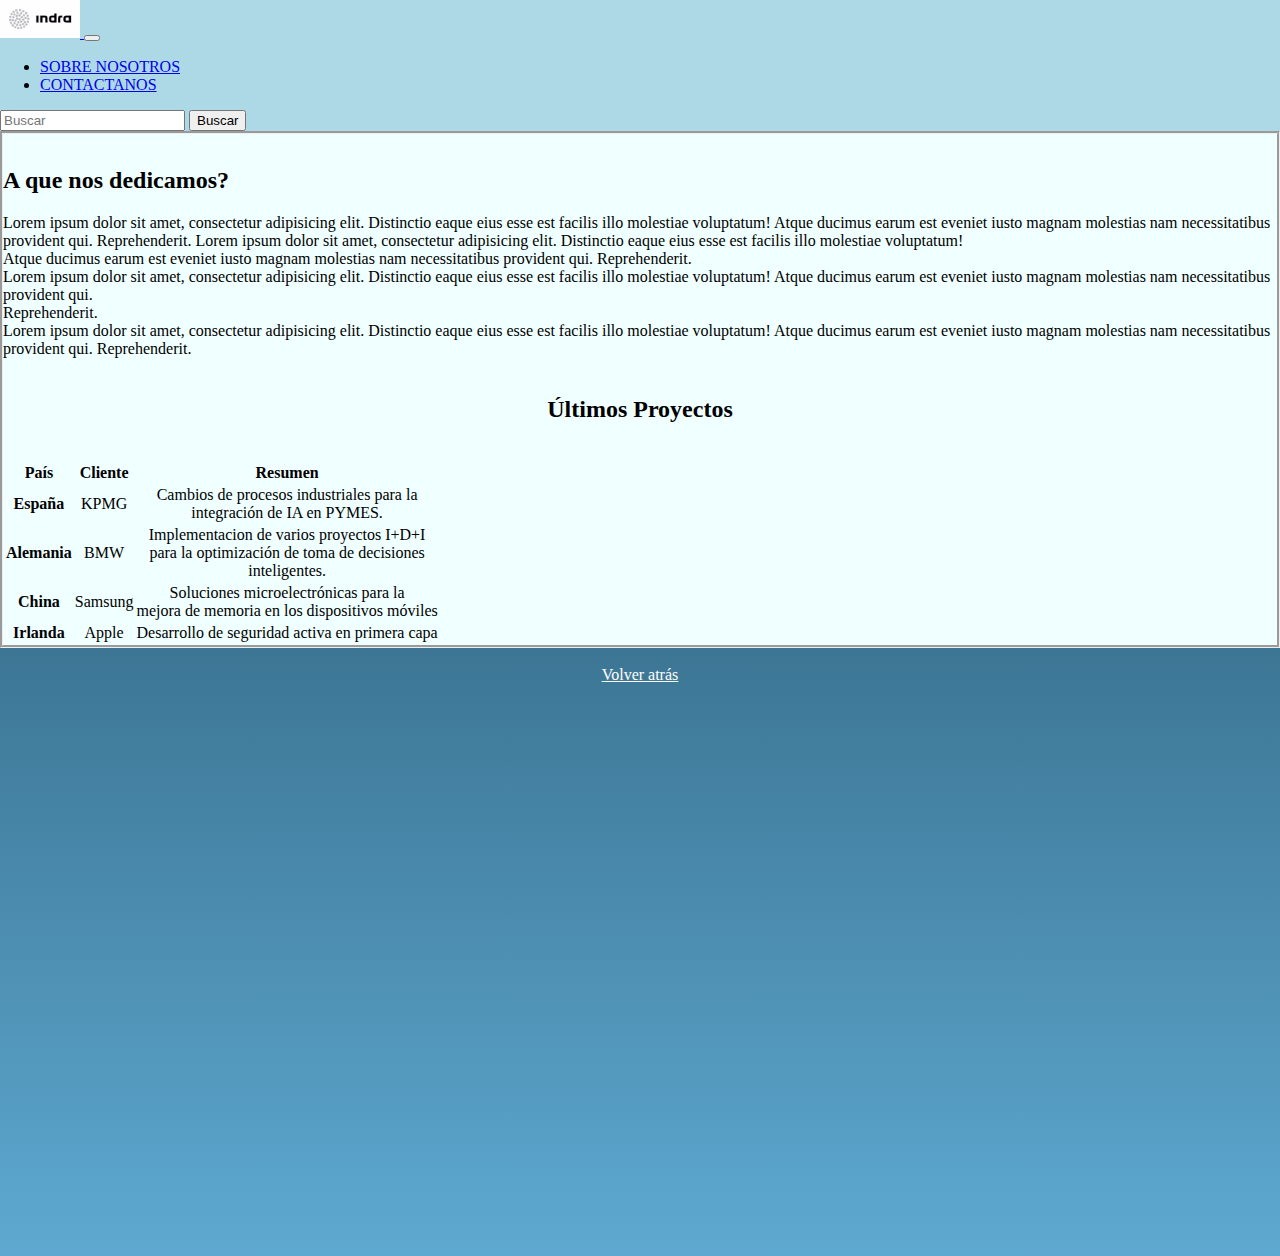
<file: docs/info.html>
<!doctype html>
<html lang="en">
<head>

    <meta charset="UTF-8">
    <meta name="viewport"
          content="width=device-width, user-scalable=no, initial-scale=1.0, maximum-scale=1.0, minimum-scale=1.0">
    <meta http-equiv="X-UA-Compatible" content="ie=edge">
    <title>INFO</title>
    <link href="https://cdn.jsdelivr.net/npm/bootstrap@5.0.2/dist/css/bootstrap.min.css" rel="stylesheet" integrity="sha384-EVSTQN3/azprG1Anm3QDgpJLIm9Nao0Yz1ztcQTwFspd3yD65VohhpuuCOmLASjC" crossorigin="anonymous">
    <link rel="stylesheet" href="style.css"/>
    <style>
        html, body {
          margin:0px;
          height:100%;
        }
    </style>
</head>

<body>

    <nav class="navbar navbar-expand-md navbar-light fixed-top" style="background-color:lightblue">
        <div class="container-fluid">
            <a href="index.html" class="navbar-brand rounded-pill">
                <!-- Logo Image -->
                <img src="resources/indra_logo.jpg" width="80" alt="" class="d-inline-block align-middle mr-1 rounded-pill">
            </a>
            <button class="navbar-toggler" type="button" data-bs-toggle="collapse" data-bs-target="#navbarNavDropdown" aria-controls="navbarNavDropdown" aria-expanded="false" aria-label="Toggle navigation">
                <span class="navbar-toggler-icon"></span>
            </button>
            <div class="collapse navbar-collapse" id="navbarNavDropdown">
                <ul class="navbar-nav me-auto mb-2 mb-md-0">
                    <li class="nav-item">
                        <a class="nav-link" href="info.html">SOBRE NOSOTROS</a>
                    </li>
                    <li class="nav-item">
                        <a class="nav-link" href="contacto.html">CONTACTANOS</a>
                    </li>
                </ul>
                <form class="d-flex">
                    <input class="form-control me-auto" type="search" placeholder="Buscar" aria-label="Search">
                    <button class="btn btn-outline-success" type="submit">Buscar</button>
                </form>
            </div>
        </div>
    </nav>

    <section class="pt-3">

        <div class="container-fluid mt-4" id="full-info" >
            <div class="row pt-5">
                <div class="col-md-8 offset-md-2 mt-1 table-responsive" id="info-square" >
                    <h2>A que nos dedicamos?</h2>
                    <p>
                        Lorem ipsum dolor sit amet, consectetur adipisicing elit. Distinctio eaque eius esse est facilis illo molestiae voluptatum! Atque ducimus earum est eveniet iusto magnam molestias nam necessitatibus provident qui. Reprehenderit.
                        Lorem ipsum dolor sit amet, consectetur adipisicing elit. Distinctio eaque eius esse est facilis illo molestiae voluptatum!
                        <br>Atque ducimus earum est eveniet iusto magnam molestias nam necessitatibus provident qui. Reprehenderit.
                        <br>Lorem ipsum dolor sit amet, consectetur adipisicing elit. Distinctio eaque eius esse est facilis illo molestiae voluptatum! Atque ducimus earum est eveniet iusto magnam molestias nam necessitatibus provident qui.
                        <br>Reprehenderit.
                        <br>Lorem ipsum dolor sit amet, consectetur adipisicing elit. Distinctio eaque eius esse est facilis illo molestiae voluptatum! Atque ducimus earum est eveniet iusto magnam molestias nam necessitatibus provident qui. Reprehenderit.
                        <br><br>
                    </p>
                    <h2 style="text-align:center">Últimos Proyectos</h2>
                    <br>
                    <table class="table table-striped table-primary table-bordered border-dark table-hover">
                        <thead>
                        <tr>
                            <th scope="col">País</th>
                            <th scope="col">Cliente</th>
                            <th scope="col">Resumen</th>
                        </tr>
                        </thead>
                        <tbody>
                        <tr>
                            <th scope="row">España</th>
                            <td>KPMG</td>
                            <td>Cambios de procesos industriales para la <br>integración de IA en PYMES.</td>
                        </tr>
                        <tr>
                            <th scope="row">Alemania</th>
                            <td>BMW</td>
                            <td>Implementacion de varios proyectos I+D+I<br> para la optimización de toma de decisiones
                                <br> inteligentes.</td>
                        </tr>
                        <tr>
                            <th scope="row">China</th>
                            <td>Samsung</td>
                            <td>Soluciones microelectrónicas para la <br> mejora de memoria en los dispositivos móviles</td>
                        </tr>
                        <tr>
                            <th scope="row">Irlanda</th>
                            <td>Apple</td>
                            <td>Desarrollo de seguridad activa en primera capa</td>
                        </tr>
                        </tbody>
                    </table>
                </div>
            </div>
            <br>
            <center>
                <a  href="./index.html" style="color:white">Volver atrás</a>
            </center>
        </div>



    </section>
    <script src="https://cdn.jsdelivr.net/npm/bootstrap@5.0.2/dist/js/bootstrap.bundle.min.js" integrity="sha384-MrcW6ZMFYlzcLA8Nl+NtUVF0sA7MsXsP1UyJoMp4YLEuNSfAP+JcXn/tWtIaxVXM" crossorigin="anonymous"></script>

</body>

</html>
</file>
<file: style.css>
.row.first{
    padding-top:30%;
}
.row.second{
    padding-top:30%;
}
.container-fluid.background {
    width:100%;
    max-width:none ;
    padding-left:0;
    padding-right:0;
    margin-top:8vh;
}
h1{
    font-family: sans-serif, Arial;
    font-size: 2em;
    color: white;
    margin-left: 5px;

}
.back-color-main{
    background-color: #204a61;
}
.back-color-2{
    background-image: linear-gradient(180deg,#204a61,#3b7594);
    height: 500px;
}
.back-color-3{
    background-image: linear-gradient(#3b7594,#5ea9d1);
    height: 500px;
}
main{
    background: url("edificio_2.jpg") no-repeat top center fixed;
    background-size: cover;
    margin: 0;
    padding: 0;
    height: 100%;
    width: 100%;
    margin-bottom: 0;

}

main{
    margin-top:0px;
    margin-right:0px;
    margin-left:0px;
    margin-bottom:0px;
}
.floating-menu {
    font-family: sans-serif;
    color: white;
    border-style:groove;
    text-align: center;
    background: #204a61;
    padding: 5px;;
    width: 250px;
    z-index: 1030;
    position: fixed;
    top: 25px;
    right: 0px;
    margin-top: 70px;
    margin-bottom: 100px;
    margin-right: 30px;
    margin-left: 80px;
}

.floating-menu h3{
    font-family: Arial, sans-serif
    font-size: 1.6em;
    color: white;
    text-align: center;
}
.floating-menu p{
    font-family: sans-serif
    font-size: 1em;
    color: white;
    text-align: left;
}
.floating-menu a{
    font-size: 0.9em;
    display: block;
    margin: 0.1em;
    color: #d1ffff;
    text-align:center;
  }

.h1,h3{
    margin-top: 10px;
    margin-bottom: 10px;
    margin-right: 5px;
    margin-left: 5px;
    color:#204a61;
    font-family: NoeDisplay;
}
.h2{
    font-family: NoeDisplay;

}

p.main{
    font-size: 15px;
}

@media only screen and (max-device-width: 600px) {
    div.floating-menu{display:none;}
}

#footnote{
    background-image: linear-gradient(#5ea9d1,##84a0bf);
    height: 300px;
    width: 20vw;
    z-index:1090;
    position:sticky;
}

div#info-square{
    padding-top:1%;
    border-style:groove;
    z-index:1000;
    height:100%;
    background:azure;
}

div#back{
    background: url("../resources/edificio_2.jpg") no-repeat top center fixed;
    background-size: cover;
    margin: 0;
    padding: 0;
    height: 100%;
    width: 100%;
    margin-bottom: 0;

}
section{
    height:100%;
}

div#full-info{
    background-image:linear-gradient(#204a61,#5ea9d1);
    height:125vh;
}
.table td, .table th {
padding-right: 0;
text-align : center;
}

#volver-atras{
    position:absolute;
    bottom: 10px;
}

footer{
    background: #204a61;
}
</file>
<file: docs/style.css>
.row.first{
    padding-top:30%;
}
.row.second{
    padding-top:30%;
}
.container-fluid.background {
    width:100%;
    max-width:none ;
    padding-left:0;
    padding-right:0;
    margin-top:8vh;
}
h1{
    font-family: sans-serif, Arial;
    font-size: 2em;
    color: white;
    margin-left: 5px;

}
.back-color-main{
    background-color: #204a61;
}
.back-color-2{
    background-image: linear-gradient(180deg,#204a61,#3b7594);
    height: 500px;
}
.back-color-3{
    background-image: linear-gradient(#3b7594,#5ea9d1);
    height: 500px;
}
main{
    background: url("resources/edificio_2.jpg") no-repeat top center fixed;
    background-size: cover;
    margin: 0;
    padding: 0;
    height: 100%;
    width: 100%;
    margin-bottom: 0;

}

main{
    margin-top:0px;
    margin-right:0px;
    margin-left:0px;
    margin-bottom:0px;
}
.floating-menu {
    font-family: sans-serif;
    color: white;
    border-style:groove;
    text-align: center;
    background: #204a61;
    padding: 5px;;
    width: 250px;
    z-index: 1030;
    position: fixed;
    top: 25px;
    right: 0px;
    margin-top: 70px;
    margin-bottom: 100px;
    margin-right: 30px;
    margin-left: 80px;
}

.floating-menu h3{
    font-family: Arial, sans-serif
    font-size: 1.6em;
    color: white;
    text-align: center;
}
.floating-menu p{
    font-family: sans-serif
    font-size: 1em;
    color: white;
    text-align: left;
}
.floating-menu a{
    font-size: 0.9em;
    display: block;
    margin: 0.1em;
    color: #d1ffff;
    text-align:center;
  }

.h1,h3{
    margin-top: 10px;
    margin-bottom: 10px;
    margin-right: 5px;
    margin-left: 5px;
    color:#204a61;
    font-family: NoeDisplay;
}
.h2{
    font-family: NoeDisplay;

}

p.main{
    font-size: 15px;
}

@media only screen and (max-device-width: 600px) {
    div.floating-menu{display:none;}
}

#footnote{
    background-image: linear-gradient(#5ea9d1,##84a0bf);
    height: 300px;
    width: 20vw;
    z-index:1090;
    position:sticky;
}

div#info-square{
    padding-top:1%;
    border-style:groove;
    z-index:1000;
    height:100%;
    background:azure;
}

div#back{
    background: url("../resources/edificio_2.jpg") no-repeat top center fixed;
    background-size: cover;
    margin: 0;
    padding: 0;
    height: 100%;
    width: 100%;
    margin-bottom: 0;

}
section{
    height:100%;
}

div#full-info{
    background-image:linear-gradient(#204a61,#5ea9d1);
    height:125vh;
}
.table td, .table th {
padding-right: 0;
text-align : center;
}

#volver-atras{
    position:absolute;
    bottom: 10px;
}

footer{
    background: #204a61;
}
</file>
